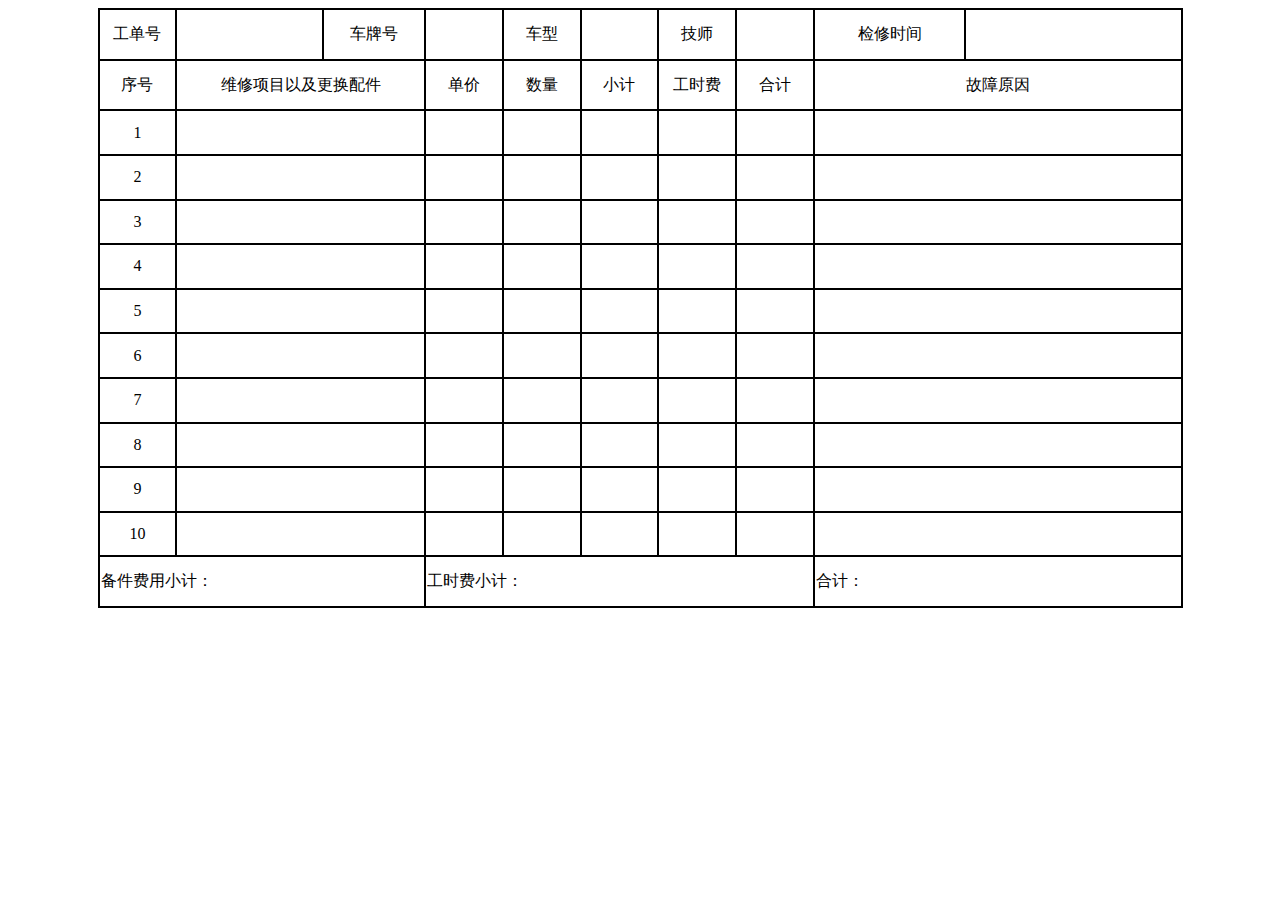
<file: 01.html>
<!DOCTYPE html>
<html>
	<head>
		<meta charset="UTF-8">
		<title>第一个作业</title>
	</head>
	<body>
		<table width="1085"height="600" border="1" bordercolor="black" cellspacing="0" align="center">
			<tr valign="middle" align="center">
				<td width="75">工单号</td>
				<td width="145"></td>
				<td width="100">车牌号</td>
				<td colspan="2" width="220"></td>
				<td width="75">车型</td>
				<td width="75"></td>
				<td width="75">技师</td>
				<td width="75"></td>
				<td width="100">检修时间</td>
				<td width="145"></td>
			</tr>
			<tr valign="middle" align="center">
				<td width="75">序号</td>
				<td colspan="3" width="390">维修项目以及更换配件</td>
				<td width="75">单价</td>
				<td width="75">数量</td>
				<td width="75">小计</td>
				<td width="75">工时费</td>
				<td width="75">合计</td>
				<td colspan="2" width="370">故障原因</td>
			</tr>
			<tr valign="middle" align="center">
				<td>1</td>
				<td colspan="3"></td>
				<td></td>
				<td></td>
				<td></td>
				<td></td>
				<td></td>
				<td colspan="2"></td>
			</tr>
			<tr valign="middle" align="center">
				<td>2</td>
				<td colspan="3"></td>
				<td></td>
				<td></td>
				<td></td>
				<td></td>
				<td></td>
				<td colspan="2"></td>
			</tr>
			<tr valign="middle" align="center">
				<td>3</td>
				<td colspan="3"></td>
				<td></td>
				<td></td>
				<td></td>
				<td></td>
				<td></td>
				<td colspan="2"></td>
			</tr>
			<tr valign="middle" align="center">
				<td>4</td>
				<td colspan="3"></td>
				<td></td>
				<td></td>
				<td></td>
				<td></td>
				<td></td>
				<td colspan="2"></td>
			</tr>
			<tr valign="middle" align="center">
				<td>5</td>
				<td colspan="3"></td>
				<td></td>
				<td></td>
				<td></td>
				<td></td>
				<td></td>
				<td colspan="2"></td>
			</tr>
			<tr valign="middle" align="center">
				<td>6</td>
				<td colspan="3"></td>
				<td></td>
				<td></td>
				<td></td>
				<td></td>
				<td></td>
				<td colspan="2"></td>
			</tr>
			<tr valign="middle" align="center">
				<td>7</td>
				<td colspan="3"></td>
				<td></td>
				<td></td>
				<td></td>
				<td></td>
				<td></td>
				<td colspan="2"></td>
			</tr>
			<tr valign="middle" align="center">
				<td>8</td>
				<td colspan="3"></td>
				<td></td>
				<td></td>
				<td></td>
				<td></td>
				<td></td>
				<td colspan="2"></td>
			</tr>
			<tr valign="middle" align="center">
				<td>9</td>
				<td colspan="3"></td>
				<td></td>
				<td></td>
				<td></td>
				<td></td>
				<td></td>
				<td colspan="2"></td>
			</tr>
			<tr valign="middle" align="center">
				<td>10</td>
				<td colspan="3"></td>
				<td></td>
				<td></td>
				<td></td>
				<td></td>
				<td></td>
				<td colspan="2"></td>
			</tr>
			<tr valign="middle" align="left">
				<td colspan="4">备件费用小计：</td>
				<td colspan="5">工时费小计：</td>
				<td colspan="2">合计：</td>
			</tr>
		</table>
	</body>
</html>
</file>
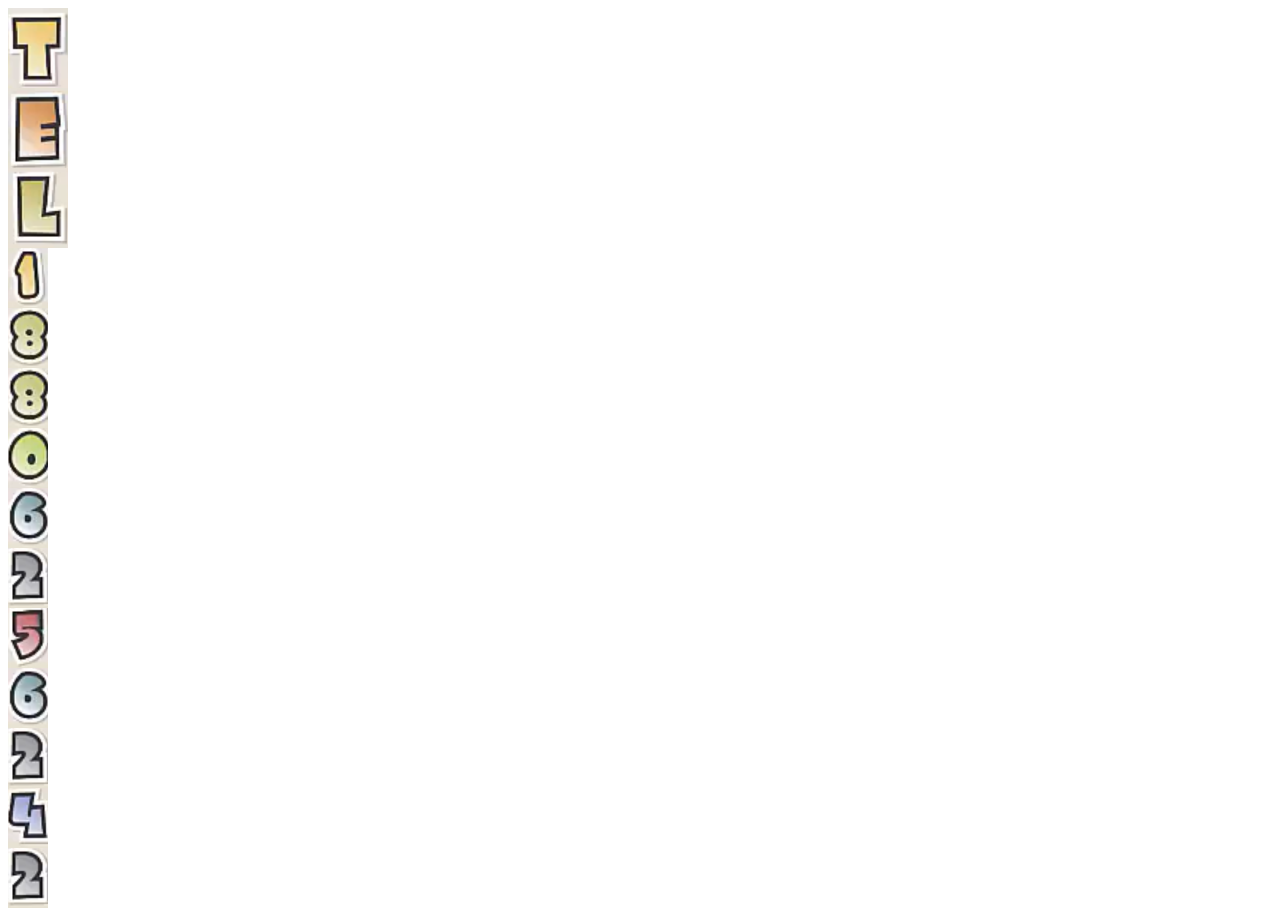
<file: 03.html>
<!DOCTYPE html>
<html>
	<head>
		<meta charset="utf-8">
		<title></title>
		<style type="text/css">
			.box1 {
				width: 60px;
				height: 80px;
				background: url(img/精灵图习题.PNG) no-repeat -365px -165px;


			}

			.box2 {
				width: 60px;
				height: 80px;
				background: url(img/精灵图习题.PNG) no-repeat -289px -5px;

			}

			.box3 {
				width: 60px;
				height: 80px;
				background: url(img/精灵图习题.PNG) no-repeat -275px -88px;

			}

			.box4 {
				width: 40px;
				height: 60px;
				background: url(img/精灵图习题.PNG) no-repeat -60px -327px;


			}

			.box5 {
				width: 40px;
				height: 60px;
				background: url(img/精灵图习题.PNG) no-repeat -390px -327px;

			}

			.box6 {
				width: 40px;
				height: 60px;
				background: url(img/精灵图习题.PNG) no-repeat -390px -327px;

			}

			.box7 {
				width: 40px;
				height: 60px;
				background: url(img/精灵图习题.PNG) no-repeat -11px -327px;


			}

			.box8 {
				width: 40px;
				height: 60px;
				background: url(img/精灵图习题.PNG) no-repeat -293px -327px;

			}

			.box9 {
				width: 40px;
				height: 60px;
				background: url(img/精灵图习题.PNG) no-repeat -100px -327px;

			}

			.box10 {
				width: 40px;
				height: 60px;
				background: url(img/精灵图习题.PNG) no-repeat -247px -327px;


			}

			.box11 {
				width: 40px;
				height: 60px;
				background: url(img/精灵图习题.PNG) no-repeat -293px -327px;

			}

			.box12 {
				width: 40px;
				height: 60px;
				background: url(img/精灵图习题.PNG) no-repeat -100px -327px;

			}

			.box13 {
				width: 40px;
				height: 60px;
				background: url(img/精灵图习题.PNG) no-repeat -197px -327px;


			}

			.box14 {
				width: 40px;
				height: 60px;
				background: url(img/精灵图习题.PNG) no-repeat -100px -327px;


			}
		</style>
	</head>
	<body>
		<div class="box1">
		</div>
		<div class="box2">
		</div>
		<div class="box3">
		</div>
		<div class="box4">
		</div>
		<div class="box5">
		</div>
		<div class="box6">
		</div>
		<div class="box7">
		</div>
		<div class="box8">
		</div>
		<div class="box9">
		</div>
		<div class="box10">
		</div>
		<div class="box11">
		</div>
		<div class="box12">
		</div>
		<div class="box13">
		</div>
		<div class="box14">
		</div>
	</body>
<html>
</file>
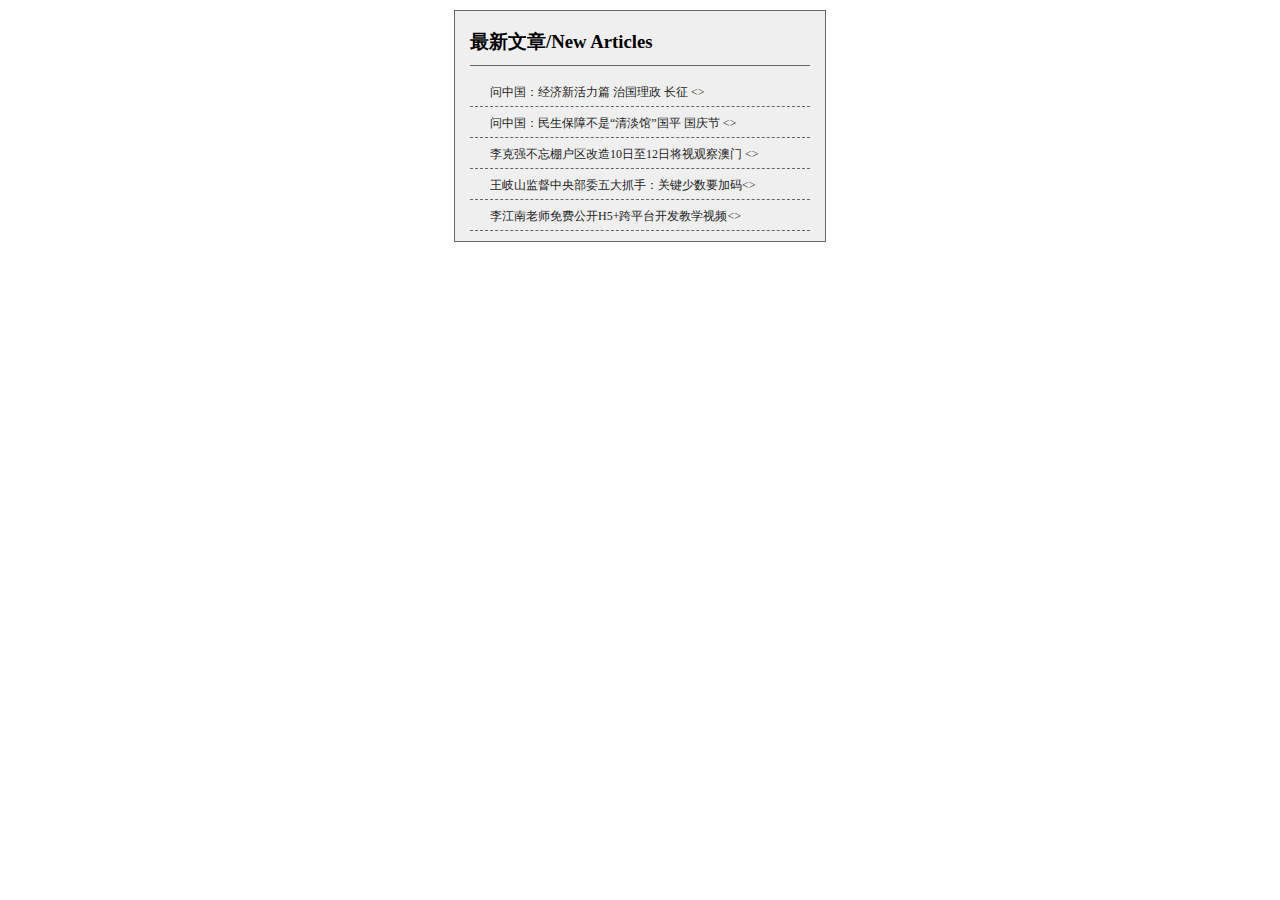
<file: 04.html>
<!DOCTYPE html>
<html>
	<head>
		<meta charset="utf-8">
		<!DOCTYPE html>
		<html>
			<head>
				<meta charset="utf-8">
				<title></title>
				<style type="text/css">
					div {
						box-sizing: border-box;
						width: 372px;
						height: 232px;
						border: 1px solid #666;
						margin: 10px auto;
						background: #efefef;
						padding-left: 15px;
						padding-right: 15px;
					}
					h3 {
						font-family: "microsoft yahei";
						margin-top: 18px;
						padding-bottom: 10px;
						border-bottom: 1px solid #666;
						margin-bottom: 10px;
					}
					/* .box{
						font: 18px "microsoft yahei";
					}
					.box1{
						font: 14px "microsoft yahei";
					} */
					.box3{
						padding-left: 20px;
						font: 12px "microsoft yahei";
					}
					ul{
						padding-left: 0px;
						margin-top: 10px;
					}
					li{
						color: #242424;
						list-style-type: none;
						border-bottom: 1px dashed #666;
						height: 14px;
						padding-top: 8px;
						padding-bottom: 8px;
					}
				</style>
			</head>
			<body>
				<div class="bb">
					<h3><span class="box">最新文章</span><span class="box1">/New Articles</span></h3>
					<ul>
						<li <span="" class="box3">问中国：经济新活力篇 治国理政 长征 <>
						<li <span="" class="box3">问中国：民生保障不是“清淡馆”国平 国庆节 <>
						<li <span="" class="box3">李克强不忘棚户区改造10日至12日将视观察澳门 <>
						<li <span="" class="box3">王岐山监督中央部委五大抓手：关键少数要加码<>
						<li <span="" class="box3">李江南老师免费公开H5+跨平台开发教学视频<>
						
					</ul>
				</div>
		</body>
		<html>
		<title></title>
	</head>
	<body>
	</body>
<html>
</file>
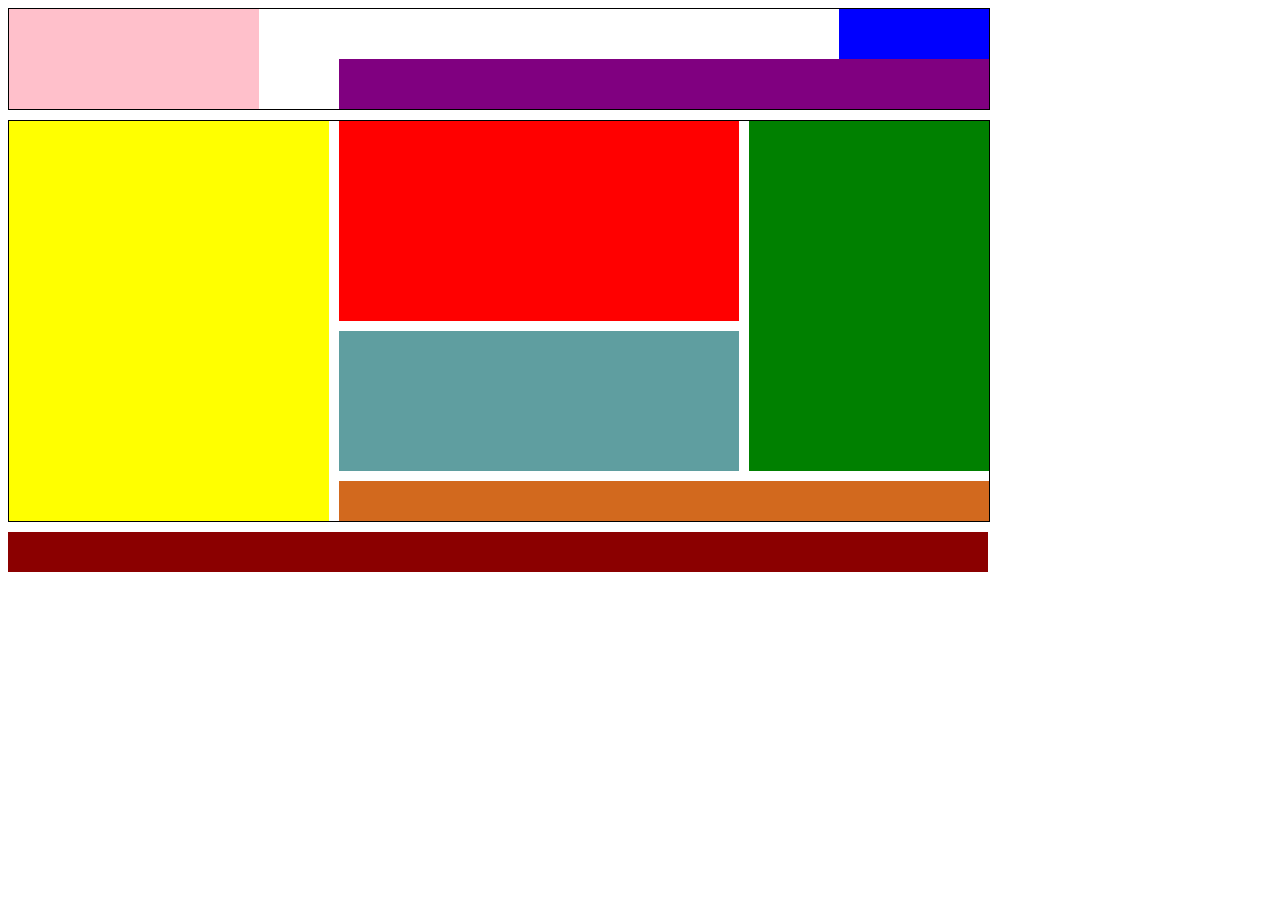
<file: 05.html>
<!DOCTYPE html>
<html>
	<head>
		<meta charset="UTF-8">
		<title></title>
		<style type="text/css">
			.a{
				width: 980px;
				height: 100px;
				border: 1px solid black;
			}
			.aa{
				width: 150px;
				height: 50px;
				background: blue;
				float: right;
			}
			.bb{
				
				width: 250px;
				height: 100px;
				background: pink;
				float: left;
			}
			.cc{
				float: right;
				width: 650px;
				height: 50px;
				background: purple;
				
			}
			.b{
				margin-top: 10px;
				width: 980px;
				height: 400px;
				border: 1px solid black;
			}
			.a2{
				float: left;
				width: 320px;
				height: 400px;
				background: yellow;
			}
			.b2{
				float: right;
				width: 240px;
				height: 350px;
				background: green;
				
			}
			.c2{
				margin-right: 10px;
				
				float: right;
				width: 400px;
				height: 200px;
				background: red;
				
			}
			.d2{
				margin-right: 10px;
				margin-top: 10px;
				float: right;
				width: 400px;
				height: 140px;
				background: cadetblue;
			}
			.e2{
				margin-top: 10px;
				float: right;
				width: 650px;
				height: 40px;
				background: chocolate;
			}
			.c{
				margin-top: 10px;
				width: 980px;
				height: 40px;
				background: darkred;
			}
			
			
		</style>
	</head>
	<body>
		<div class="a">
			<div class="aa"></div>
			<div class="bb"></h1></div>
			<div class="cc"></div>
		</div>
		<div class="b">
			<div class="a2"></div>
			<div class="b2"></div>
			<div class="c2"></div>
			<div class="d2"></div>
			<div class="e2"></div>
		</div>
		<div class="c">
			
		</div>
	</body>
<ml>
</file>
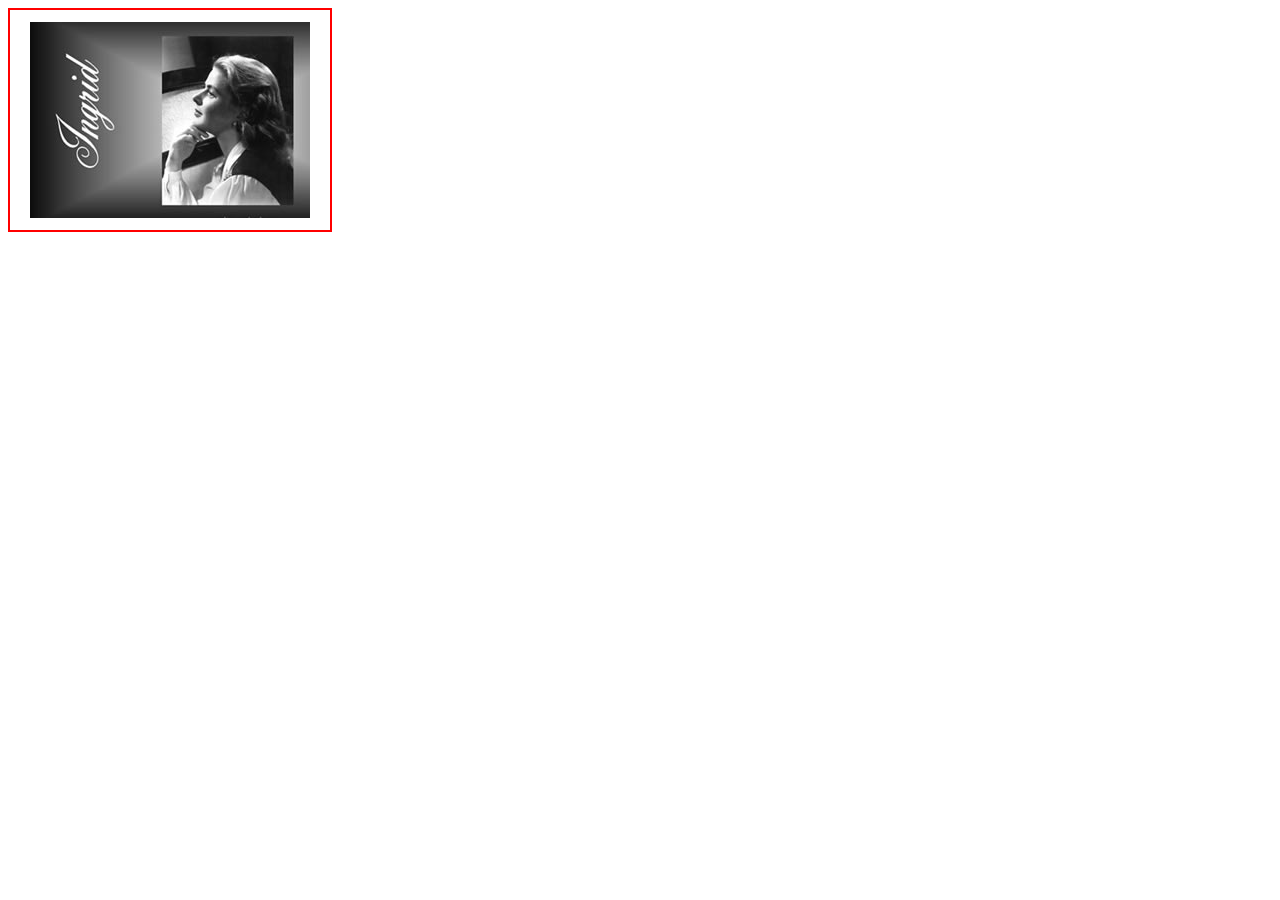
<file: 06.html>
<!DOCTYPE html>
<html>
	<head>
		<meta charset="utf-8">
		<title></title>
		<style type="text/css">
			.box1{
					width: 320px;
					height: 220px;
					border: 2px solid red;
					background: url(img/mn1.jpg) no-repeat center center;
					transition-property: width,height,background;
					transition-duration: 3s,6s,9s;
		
			}
			/* 鼠标停留 */
			.box1:hover{
				width: 640px;
				height: 440px;
				background: url(img/mn2.jpg) no-repeat center center;
			}
		
		</style>
	</head>
	<body>
		<div class="box1">
		
		</div>
	</body>
<html>
</file>
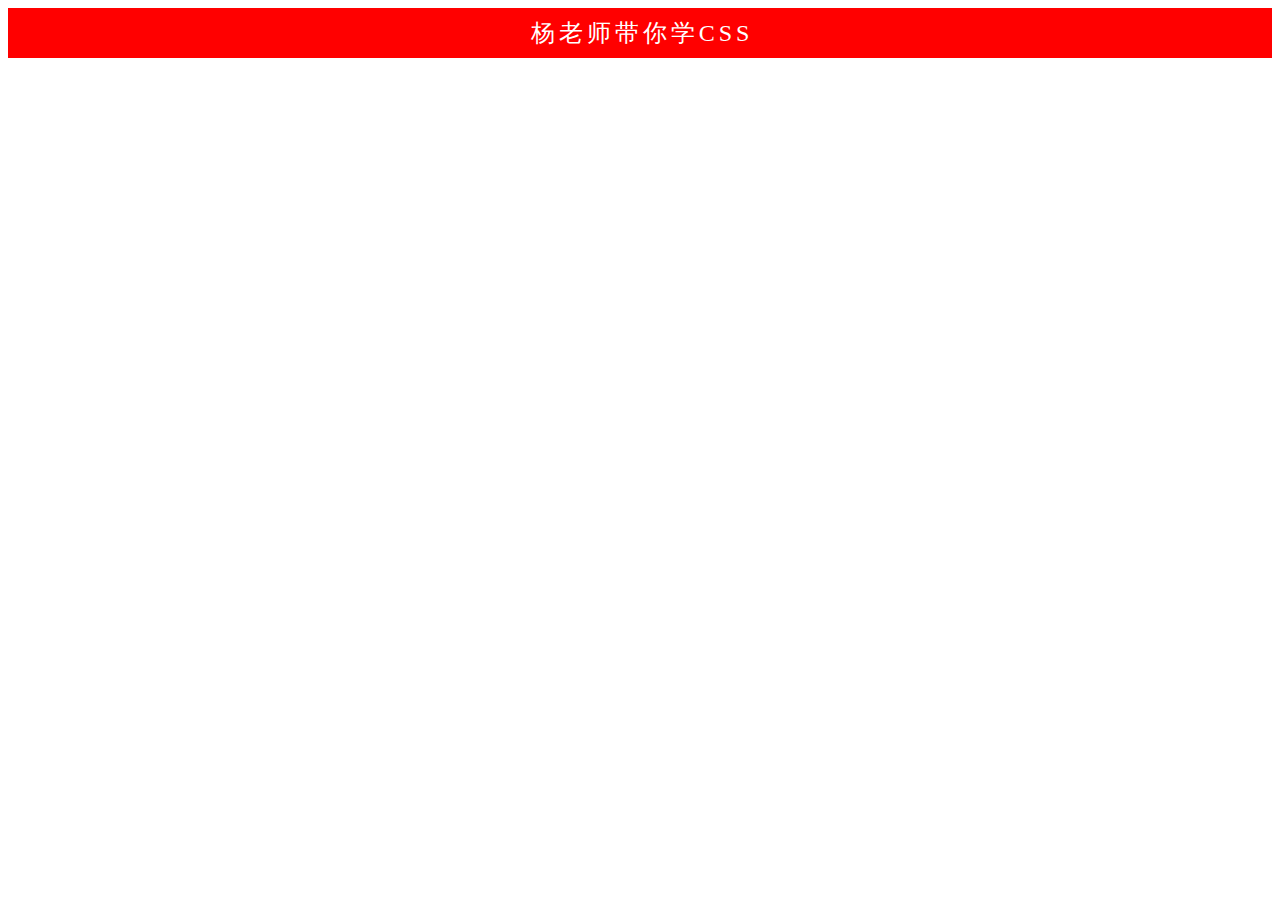
<file: 07.html>
<!DOCTYPE html>
<html>
	<head>
		<meta charset="utf-8">
		<title></title>
		<style type="text/css">
			div{
				height: 50px;
				background: #f00;
				text-align: center;
			}
			div span{
				line-height: 50px;
				font-size: 24px;
				color: white;
				margin-right: 0;
				transition: margin-right 2s;
			}
			div:hover span{
				margin-right: 35px;
			}
		</style>
	</head>
	<body>
		<div class="box">
			<span>杨</span>
			<span>老</span>
			<span>师</span>
			<span>带</span>
			<span>你</span>
			<span>学</span>
			<span>C</span>
			<span>S</span>
			<span>S</span>
		</div>

	</body>
<html>
</file>
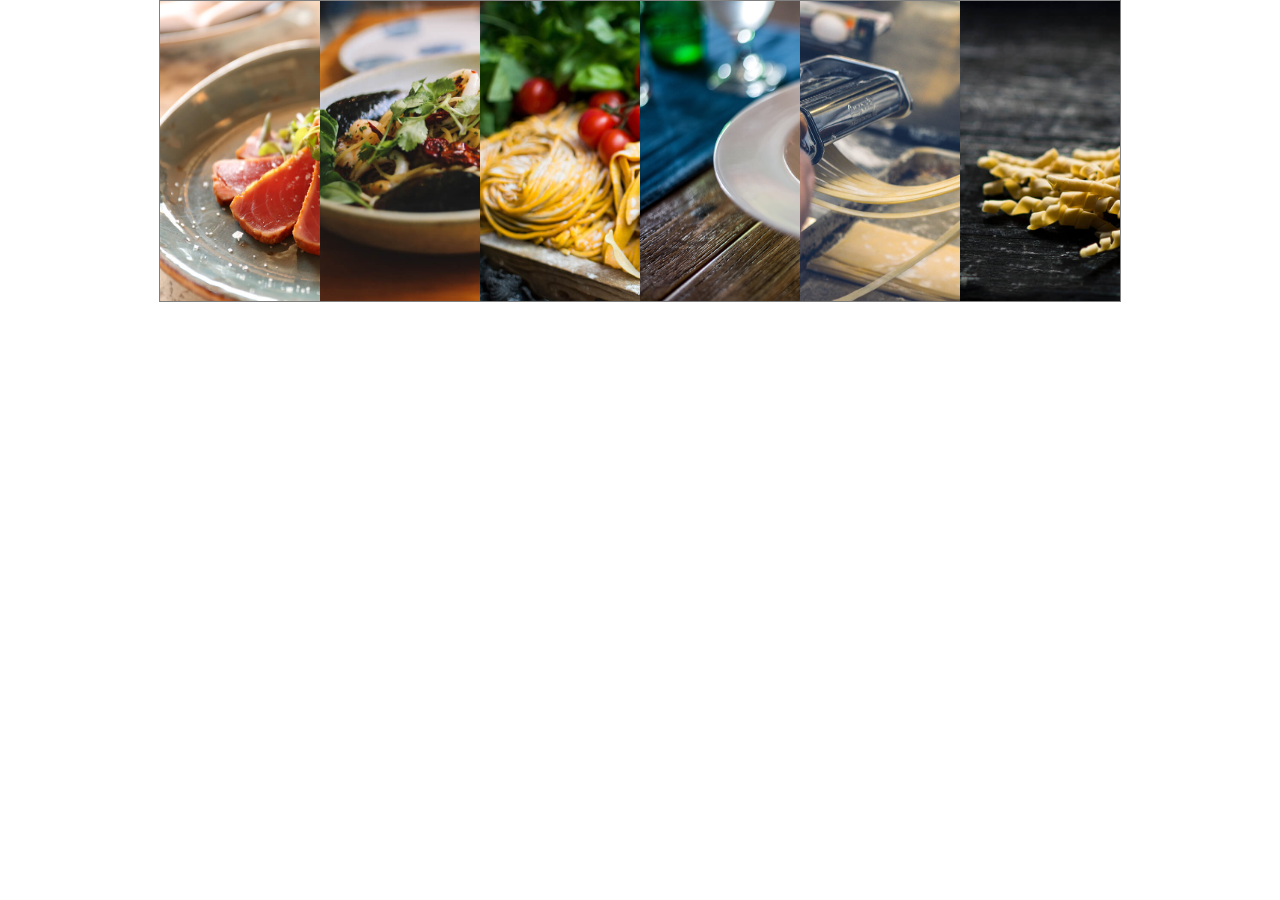
<file: 08.html>
<!DOCTYPE html>
<html>
	<head>
		<meta charset="utf-8">
		<title>手风琴动画效果</title>
		<style type="text/css">
			*{
				margin: 0;
				padding: 0;
			}
			ul{
				width: 960px;
				height: 300px;
				border: 1px solid gray;
				margin: 0 auto;
				overflow: hidden;
			}
			ul li{
				width: 160px;
				height: 300px;
				list-style: none;
				float: left;
				transition:width 1.5s;
			}
			ul li img{
				height: 300px;
			}
			
			ul:hover li{
				width: 108px;
			}
			ul li:hover{
				width: 420px;
			}
		</style>
	</head>
	<body>
		<ul>
			<li><img src="../img/food-1.jpg" alt=""><>
			<li><img src="../img/food-2.jpg" alt=""><>
			<li><img src="../img/food-3.jpg" alt=""><>
			<li><img src="../img/food-4.jpg" alt=""><>
			<li><img src="../img/food-5.jpg" alt=""><>
			<li><img src="../img/food-6.jpg" alt=""><>
		</ul>
	</body>
<html>
</file>
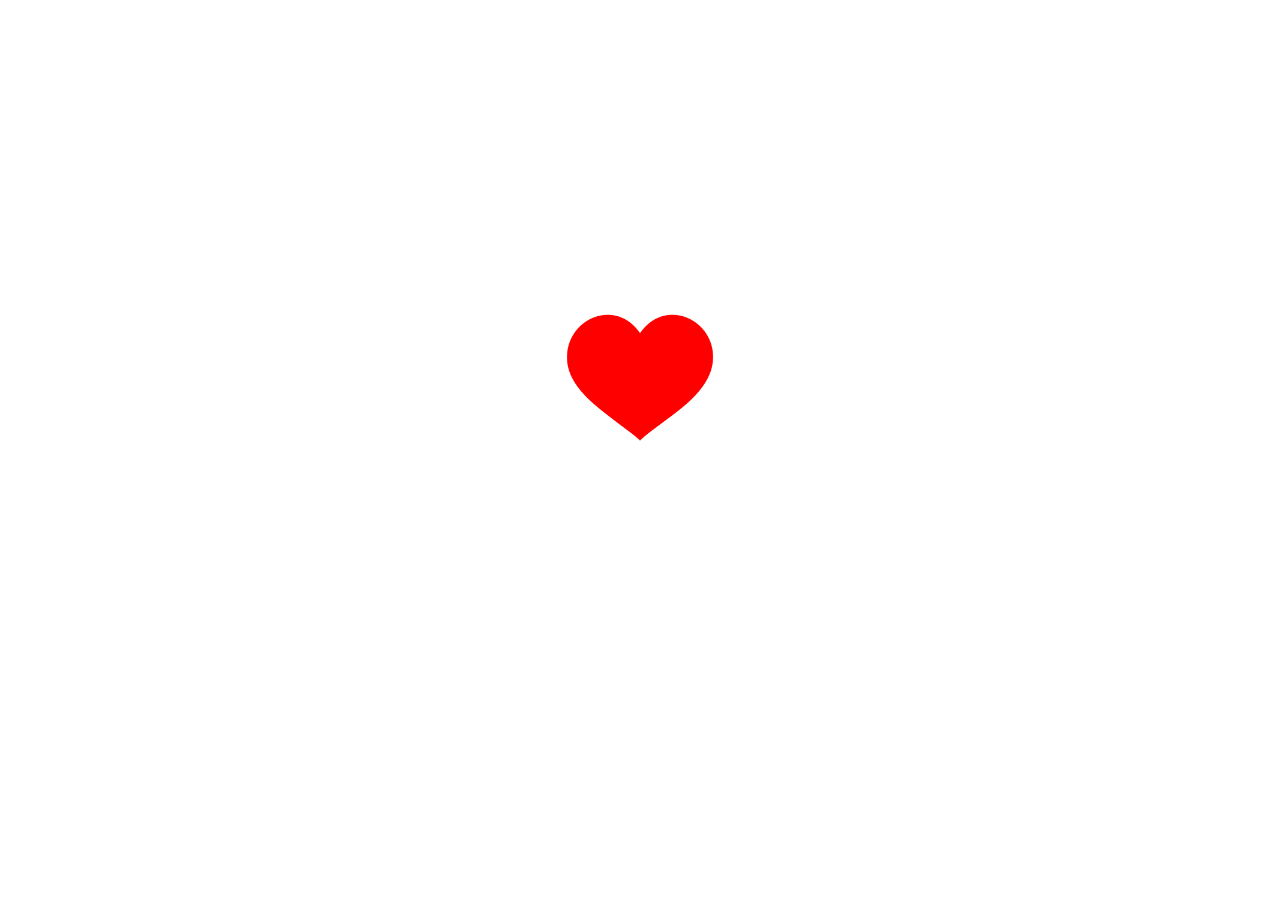
<file: 09.html>
<!DOCTYPE html>
<html>
	<head>
		<meta charset="utf-8">
		<title></title>
		<style type="text/css">
			.box{
				width: 150px;
				margin: 0 auto;
				margin-top: 300px;
				transition: 2s;			
			}
			.box img{
				width: 150px;
			}
			.box:hover{
				
				transform: scale(2);
			}
		</style>
	</head>
	<body>
		<div class="box">
			<img src="img/heart.png">
		</div>
	</body>
<html>
</file>
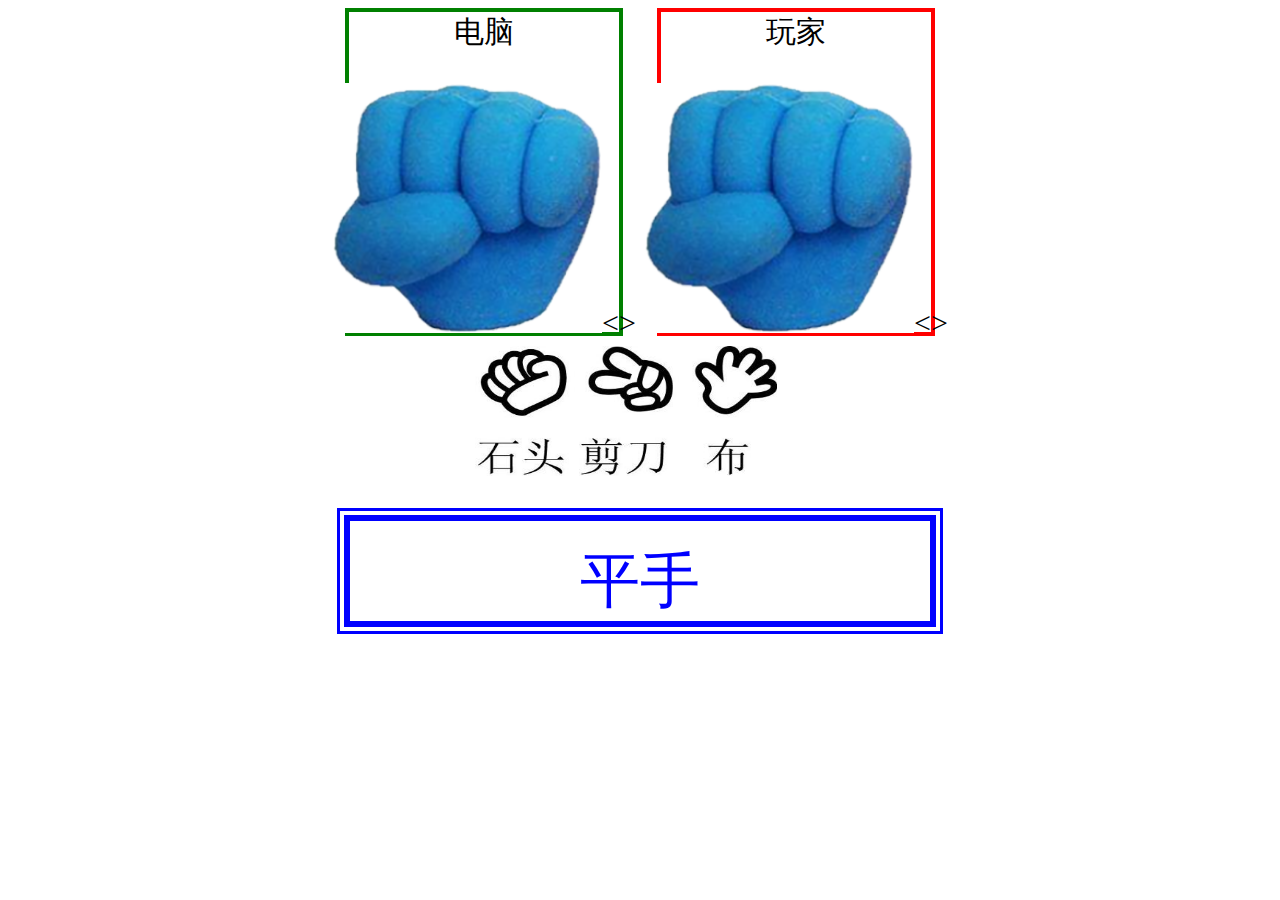
<file: 10.html>
<!DOCTYPE html>
<html>
	<head>
		<meta charset="UTF-8">
		<title></title>
		<style type="text/css">
			li{
				list-style: none;
			}
			.box{
				margin: 0 auto;
				width: 590px;
				height:320px ;
			}
			.box1{
				text-align: center;
				font-size: 30px;
				width: 270px;
				height: 320px;
				float: left;
				margin: 0 auto;
				border: 4px solid green;
				position: relative;
			}
			.bbox1{
				text-align: center;
				font-size: 30px;
				width: 270px;
				height: 320px;
				float: right;
				margin: 0 auto;
				border: 4px solid red;
				position: relative;
			}
			.bimg img{
				width:270px ;
				height: 250px;
				margin-left: -40px;
			}
			.bimg{
				width: 270px;
				height: 250px;
				overflow: hidden;
				margin-left: -20px;
			}
			.box2{
				
				margin: 0 auto;
				width: 330px;
				height: 130px;
			}
			.box2 img{
				margin-top: 10px;
				width: 100px;
				height: 130px;
			}
			.box3{
				width: 600px;
				height: 120px;
				border: 3px solid blue;
				margin: 0 auto;
				margin-top: 50px;
				overflow: hidden;
				position: relative;
			}
			.bb{
				width: 580px;
				height: 100px;
				border: 6px solid blue;
				margin: 0 auto;
				margin-top: 3.5px;
				font-size: 60px;
				color: blue;
			}
			p{
				text-align: center;
				margin-top: 20px;
			}
		</style>
		<script src="js/jquery-3.4.1.min.js">
		</script>
	</head>
	<body>
		<div class="box">
			<div class="box1">
				电脑
				<ul class="bimg">
					<li id="img1"><img src="img/0.png"/><>
					<li id="img2"><img src="img/2.png"/><>
					<li id="img3"><img src="img/1.png"/><>
				</ul>
			</div>
			<div class="bbox1">
				玩家
				<ul class="bimg">
					<li id="img4"><img src="img/0.png"/><>
					<li id="img5"><img src="img/2.png"/><>
					<li id="img6"><img src="img/1.png"/><>
				</ul>
			</div>
		</div>
		<div class="box2">
			<img id="mg1" src="img/b0.png"/>
			<img id="mg2" src="img/b2.png"/>
			<img id="mg3" src="img/b1.png"/>
		</div>
	<div class="box3">
				<div class="bb">
					<p id="k">平手</p>
					<p id="k1">电脑赢</p>
					<p id="k2">你赢了</p>
				</div>
			</div>
			<script >
				$(function(){
					$("#mg1").on("click",function(){
						$("#img4").show();
						$("#img2").show();
						$("#img3").hide();
						$("#img1").hide();
							$("#k").hide();
								$("#k1").hide();
									$("#k2").show();
					});
				});
				$(function(){
					$("#mg2").on("click",function(){
					$("#img4").hide();
						$("#img5").show();
							$("#img1").show();
								$("#img2").hide();
									$("#img3").hide();
									$("#k1").show();
									$("#k2").hide();
									$("#k").hide();
					});
				});
				$(function(){
					$("#mg3").on("click",function(){
					$("#img6").show();
						$("#img5").hide();
							$("#img1").hide();	$("#img2").hide();
								$("#img3").show();
								$("#k").show();
					});
				});
			</script>
	</body>
<html>
</file>
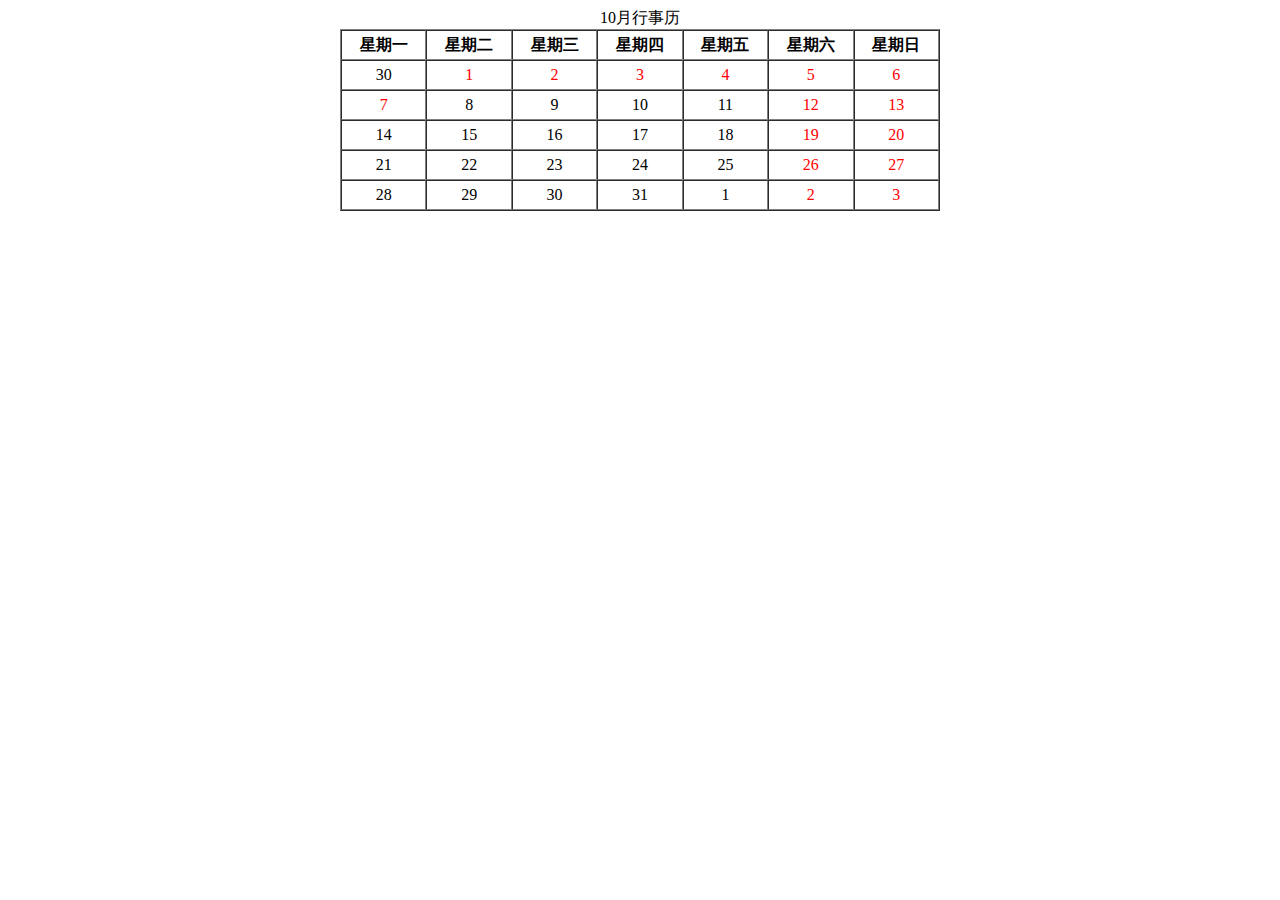
<file: new_file.html>
<!DOCTYPE html>
<html>
	<head>
		<meta charset="UTF-8">
		<title></title>
		<style type="text/css")>
			td{
				text-align: center;
			}
			tbody>tr>td:last-child{
				color: red;
			}
			tbody>tr>td:nth-last-child(2){
				color: red;
			}
			tbody>tr:nth-child(2)>td:first-child{
				color: red;
			}
			tbody>tr:first-child>td:nth-child(n+2){
				color: red;
			}
		</style>
	</head>
	<body>
		<table align="center" width="600" border="1" cellspacing="0" >
			<caption>10月行事历</caption>
			<thead>
				<tr height="30px">
					<th>星期一</th>
					<th>星期二</th>
					<th>星期三</th>
					<th>星期四</th>
					<th>星期五</th>
					<th>星期六</th>
					<th>星期日</th>
				</tr>
			</thead>
			<tbody>
				<tr height="30px" >
					<td>30</td>
					<td>1</td>
					<td>2</td>
					<td>3</td>
					<td>4</td>
					<td>5</td>
					<td>6</td>
				</tr>
				<tr height="30px">
					<td>7</td>
					<td>8</td>
					<td>9</td>
					<td>10</td>
					<td>11</td>
					<td>12</td>
					<td>13</td>
				</tr>
				<tr height="30px">
					<td>14</td>
					<td>15</td>
					<td>16</td>
					<td>17</td>
					<td>18</td>
					<td>19</td>
					<td>20</td>
				</tr>
				<tr height="30px">
					<td>21</td>
					<td>22</td>
					<td>23</td>
					<td>24</td>
					<td>25</td>
					<td>26</td>
					<td>27</td>
				</tr>
				<tr height="30px">
					<td>28</td>
					<td>29</td>
					<td>30</td>
					<td>31</td>
					<td>1</td>
					<td>2</td>
					<td>3</td>
				</tr>
			</tbody>
		</table>
	</body>
<html>
</file>
